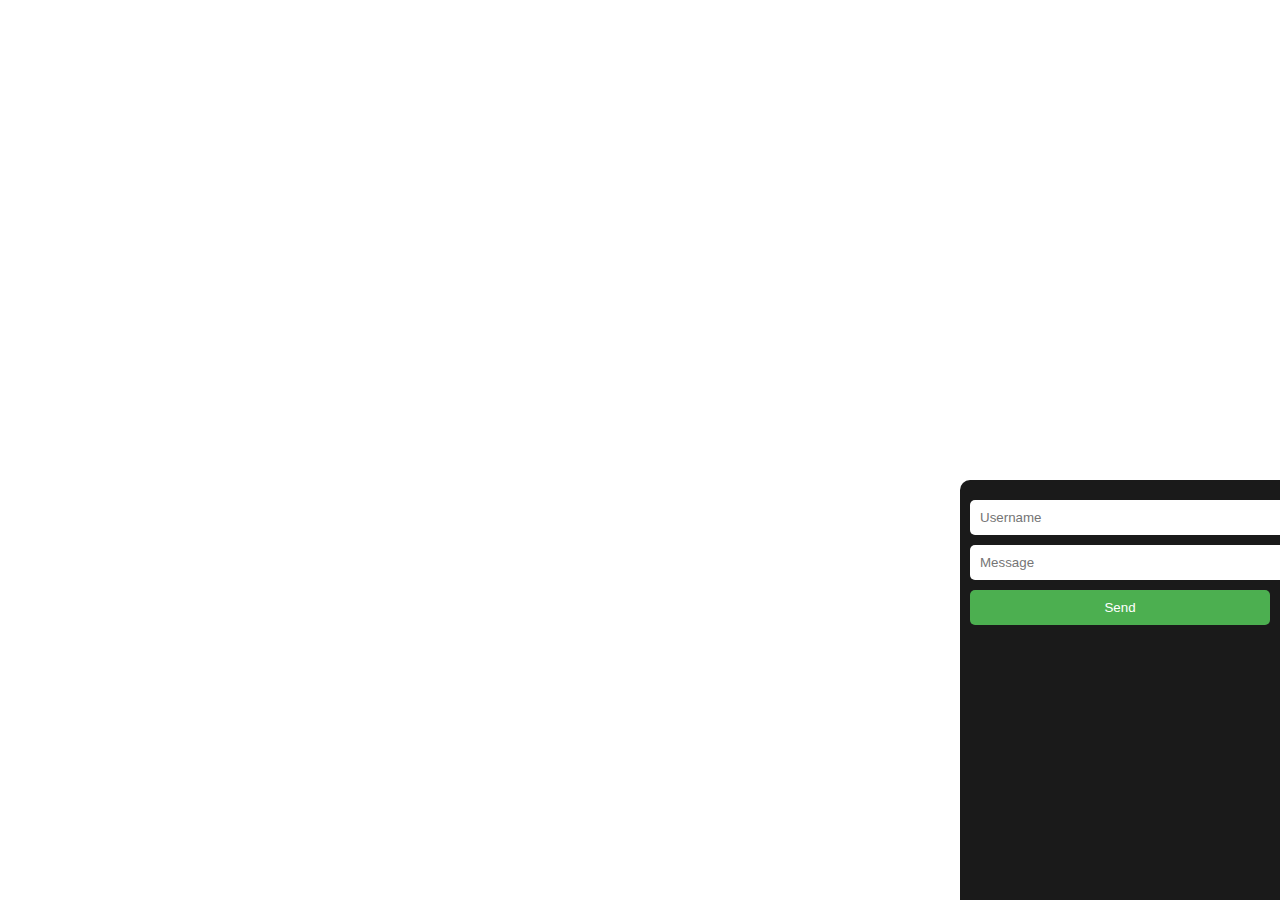
<file: templates/chat.html>
<!DOCTYPE html>
<html lang="en">
<head>
    <meta charset="UTF-8">
    <meta name="viewport" content="width=device-width, initial-scale=1.0">
    <title>Chat</title>
    <link rel="stylesheet" href="../static/css/chat.css">
</head>
<body class="dark-theme">
    <div id="chatBar" class="chat-bar">
        <div id="messages"></div>
        <form id="messageForm">
            <input type="text" id="username" placeholder="Username">
            <input type="text" id="message" placeholder="Message">
            <button type="submit">Send</button>
        </form>
    </div>
    <script src="../static/js/chat.js"></script>
</body>
</html>
</file>
<file: static/css/chat.css>
.chat-bar {
    position: fixed;
    bottom: 0;
    right: 0;
    width: 300px;
    height: 400px;
    background-color: #1a1a1a;
    color: #ffffff;
    border-top-left-radius: 10px;
    padding: 10px;
    overflow: auto;
}

.chat-bar input {
    width: 100%;
    padding: 10px;
    margin-top: 10px;
    border-radius: 5px;
    border: none;
}

.chat-bar button {
    width: 100%;
    padding: 10px;
    margin-top: 10px;
    border-radius: 5px;
    border: none;
    background-color: #4caf50;
    color: white;
    cursor: pointer;
}

.chat-bar button:hover {
    background-color: #45a049;
}
</file>
